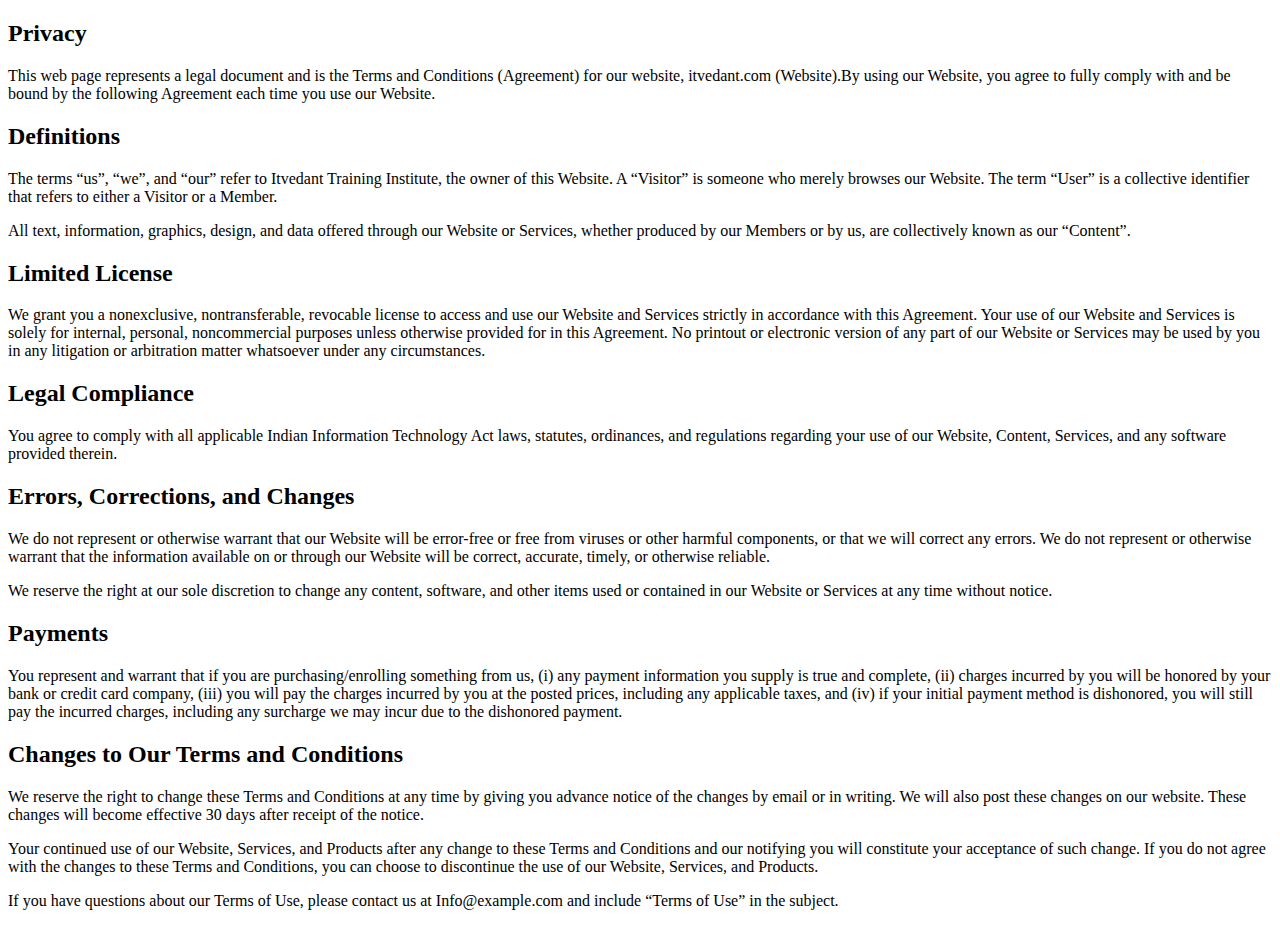
<file: Project-case/privacy.html>
<!DOCTYPE html>
<html lang="en">
<head>
    <meta charset="UTF-8">
    <meta http-equiv="X-UA-Compatible" content="IE=edge">
    <meta name="viewport" content="width=device-width, initial-scale=1.0">
    <title>Document</title>
</head>
<body>
    <h2>Privacy</h2>
<p>This web page represents a legal document and is the Terms and Conditions (Agreement) for our website, itvedant.com (Website).By using our Website, you agree to fully comply with and be bound by the following Agreement each time you use our Website.</p> 

<h2>Definitions</h2>

<p>The terms “us”, “we”, and “our” refer to Itvedant Training Institute, the owner of this Website. A “Visitor” is someone who merely browses our Website. The term “User” is a collective identifier that refers to either a Visitor or a Member.</p>

<p>All text, information, graphics, design, and data offered through our Website or Services, whether produced by our Members or by us, are collectively known as our “Content”.</p>

<h2>Limited License</h2>

<p>We grant you a nonexclusive, nontransferable, revocable license to access and use our Website and Services strictly in accordance with this Agreement. Your use of our Website and Services is solely for internal, personal, noncommercial purposes unless otherwise provided for in this Agreement. No printout or electronic version of any part of our Website or Services may be used by you in any litigation or arbitration matter whatsoever under any circumstances.</p>

<h2>Legal Compliance</h2>

<p>You agree to comply with all applicable Indian Information Technology Act laws, statutes, ordinances, and regulations regarding your use of our Website, Content, Services, and any software provided therein.</p>

<h2>Errors, Corrections, and Changes</h2>

<p>We do not represent or otherwise warrant that our Website will be error-free or free from viruses or other harmful components, or that we will correct any errors. We do not represent or otherwise warrant that the information available on or through our Website will be correct, accurate, timely, or otherwise reliable. 
</p>
<p>We reserve the right at our sole discretion to change any content, software, and other items used or contained in our Website or Services at any time without notice.
</p>
<h2>Payments</h2>

<p>You represent and warrant that if you are purchasing/enrolling something from us, (i) any payment information you supply is true and complete, (ii) charges incurred by you will be honored by your bank or credit card company, (iii) you will pay the charges incurred by you at the posted prices, including any applicable taxes, and (iv) if your initial payment method is dishonored, you will still pay the incurred charges, including any surcharge we may incur due to the dishonored payment.</p>

<h2>Changes to Our Terms and Conditions
</h2>
<p>We reserve the right to change these Terms and Conditions at any time by giving you advance notice of the changes by email or in writing. We will also post these changes on our website. These changes will become effective 30 days after receipt of the notice.</p>

<p>Your continued use of our Website, Services, and Products after any change to these Terms and Conditions and our notifying you will constitute your acceptance of such change. If you do not agree with the changes to these Terms and Conditions, you can choose to discontinue the use of our Website, Services, and Products.</p>

<p>If you have questions about our Terms of Use, please contact us at Info@example.com and include “Terms of Use” in the subject.</p>
</body>
</html>
</file>
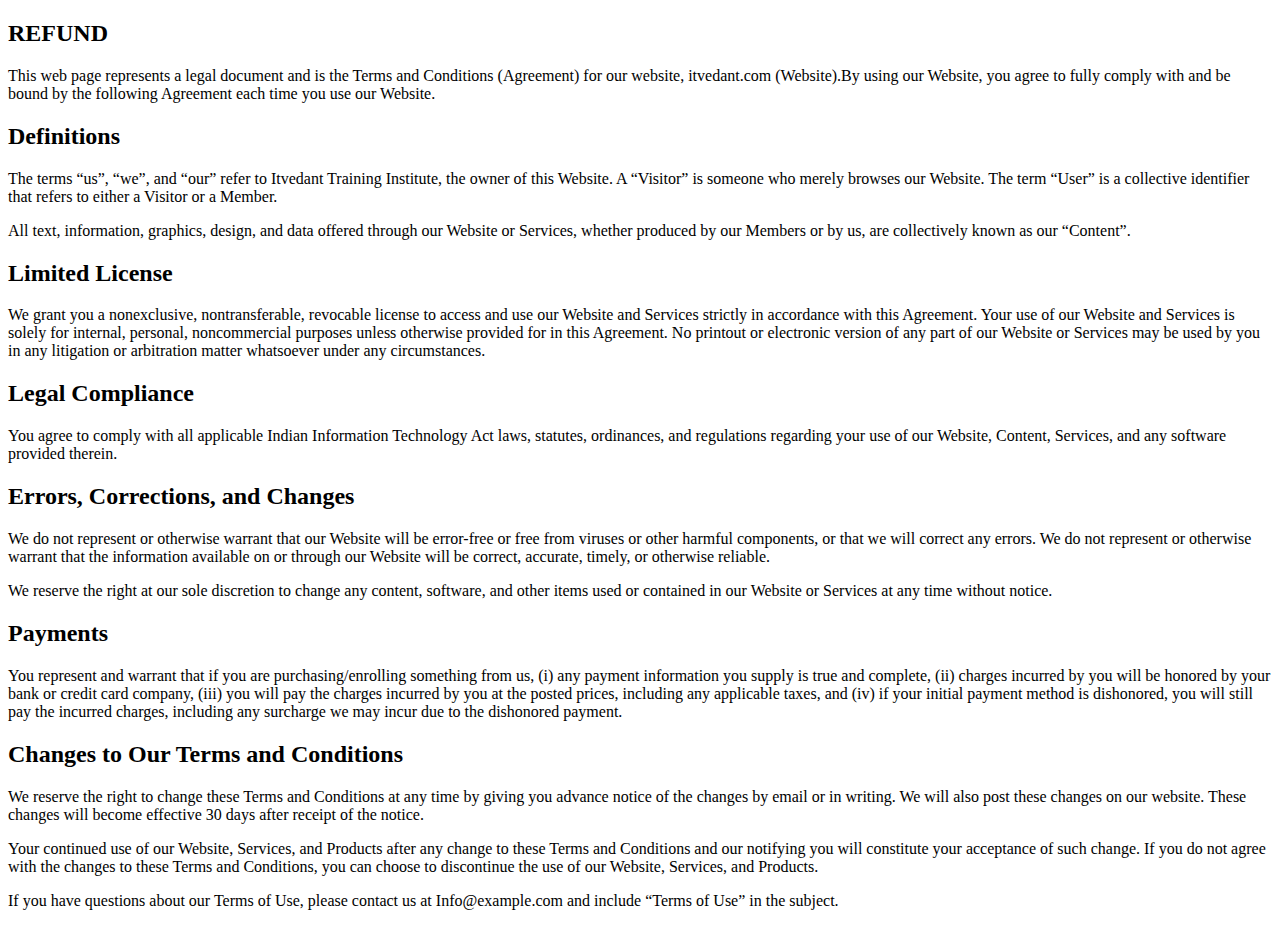
<file: Project-case/Refund.html>
<!DOCTYPE html>
<html lang="en">
<head>
    <meta charset="UTF-8">
    <meta http-equiv="X-UA-Compatible" content="IE=edge">
    <meta name="viewport" content="width=device-width, initial-scale=1.0">
    <title>Document</title>
</head>
<body>
    <h2>REFUND</h2>
<p>This web page represents a legal document and is the Terms and Conditions (Agreement) for our website, itvedant.com (Website).By using our Website, you agree to fully comply with and be bound by the following Agreement each time you use our Website.</p> 

<h2>Definitions</h2>

<p>The terms “us”, “we”, and “our” refer to Itvedant Training Institute, the owner of this Website. A “Visitor” is someone who merely browses our Website. The term “User” is a collective identifier that refers to either a Visitor or a Member.</p>

<p>All text, information, graphics, design, and data offered through our Website or Services, whether produced by our Members or by us, are collectively known as our “Content”.</p>

<h2>Limited License</h2>

<p>We grant you a nonexclusive, nontransferable, revocable license to access and use our Website and Services strictly in accordance with this Agreement. Your use of our Website and Services is solely for internal, personal, noncommercial purposes unless otherwise provided for in this Agreement. No printout or electronic version of any part of our Website or Services may be used by you in any litigation or arbitration matter whatsoever under any circumstances.</p>

<h2>Legal Compliance</h2>

<p>You agree to comply with all applicable Indian Information Technology Act laws, statutes, ordinances, and regulations regarding your use of our Website, Content, Services, and any software provided therein.</p>

<h2>Errors, Corrections, and Changes</h2>

<p>We do not represent or otherwise warrant that our Website will be error-free or free from viruses or other harmful components, or that we will correct any errors. We do not represent or otherwise warrant that the information available on or through our Website will be correct, accurate, timely, or otherwise reliable. 
</p>
<p>We reserve the right at our sole discretion to change any content, software, and other items used or contained in our Website or Services at any time without notice.
</p>
<h2>Payments</h2>

<p>You represent and warrant that if you are purchasing/enrolling something from us, (i) any payment information you supply is true and complete, (ii) charges incurred by you will be honored by your bank or credit card company, (iii) you will pay the charges incurred by you at the posted prices, including any applicable taxes, and (iv) if your initial payment method is dishonored, you will still pay the incurred charges, including any surcharge we may incur due to the dishonored payment.</p>

<h2>Changes to Our Terms and Conditions
</h2>
<p>We reserve the right to change these Terms and Conditions at any time by giving you advance notice of the changes by email or in writing. We will also post these changes on our website. These changes will become effective 30 days after receipt of the notice.</p>

<p>Your continued use of our Website, Services, and Products after any change to these Terms and Conditions and our notifying you will constitute your acceptance of such change. If you do not agree with the changes to these Terms and Conditions, you can choose to discontinue the use of our Website, Services, and Products.</p>

<p>If you have questions about our Terms of Use, please contact us at Info@example.com and include “Terms of Use” in the subject.</p>
</body>
</html>
</file>
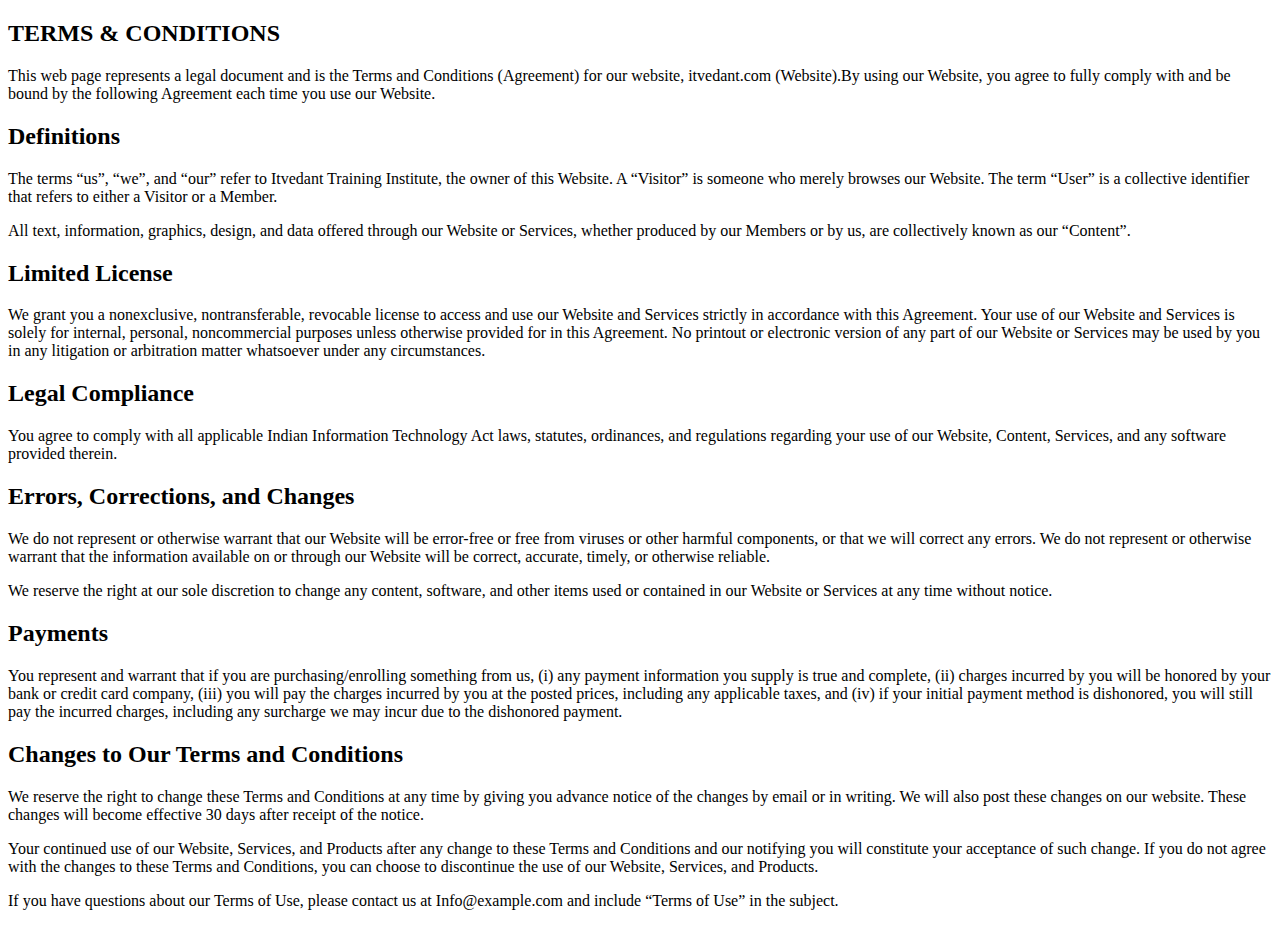
<file: Project-case/Terms.html>
<!DOCTYPE html>
<html lang="en">
<head>
    <meta charset="UTF-8">
    <meta http-equiv="X-UA-Compatible" content="IE=edge">
    <meta name="viewport" content="width=device-width, initial-scale=1.0">
    <title>Document</title>
</head>
<body>
    <h2>TERMS & CONDITIONS</h2>
<p>This web page represents a legal document and is the Terms and Conditions (Agreement) for our website, itvedant.com (Website).By using our Website, you agree to fully comply with and be bound by the following Agreement each time you use our Website.</p> 

<h2>Definitions</h2>

<p>The terms “us”, “we”, and “our” refer to Itvedant Training Institute, the owner of this Website. A “Visitor” is someone who merely browses our Website. The term “User” is a collective identifier that refers to either a Visitor or a Member.</p>

<p>All text, information, graphics, design, and data offered through our Website or Services, whether produced by our Members or by us, are collectively known as our “Content”.</p>

<h2>Limited License</h2>

<p>We grant you a nonexclusive, nontransferable, revocable license to access and use our Website and Services strictly in accordance with this Agreement. Your use of our Website and Services is solely for internal, personal, noncommercial purposes unless otherwise provided for in this Agreement. No printout or electronic version of any part of our Website or Services may be used by you in any litigation or arbitration matter whatsoever under any circumstances.</p>

<h2>Legal Compliance</h2>

<p>You agree to comply with all applicable Indian Information Technology Act laws, statutes, ordinances, and regulations regarding your use of our Website, Content, Services, and any software provided therein.</p>

<h2>Errors, Corrections, and Changes</h2>

<p>We do not represent or otherwise warrant that our Website will be error-free or free from viruses or other harmful components, or that we will correct any errors. We do not represent or otherwise warrant that the information available on or through our Website will be correct, accurate, timely, or otherwise reliable. 
</p>
<p>We reserve the right at our sole discretion to change any content, software, and other items used or contained in our Website or Services at any time without notice.
</p>
<h2>Payments</h2>

<p>You represent and warrant that if you are purchasing/enrolling something from us, (i) any payment information you supply is true and complete, (ii) charges incurred by you will be honored by your bank or credit card company, (iii) you will pay the charges incurred by you at the posted prices, including any applicable taxes, and (iv) if your initial payment method is dishonored, you will still pay the incurred charges, including any surcharge we may incur due to the dishonored payment.</p>

<h2>Changes to Our Terms and Conditions
</h2>
<p>We reserve the right to change these Terms and Conditions at any time by giving you advance notice of the changes by email or in writing. We will also post these changes on our website. These changes will become effective 30 days after receipt of the notice.</p>

<p>Your continued use of our Website, Services, and Products after any change to these Terms and Conditions and our notifying you will constitute your acceptance of such change. If you do not agree with the changes to these Terms and Conditions, you can choose to discontinue the use of our Website, Services, and Products.</p>

<p>If you have questions about our Terms of Use, please contact us at Info@example.com and include “Terms of Use” in the subject.</p>
</body>
</html>
</file>
